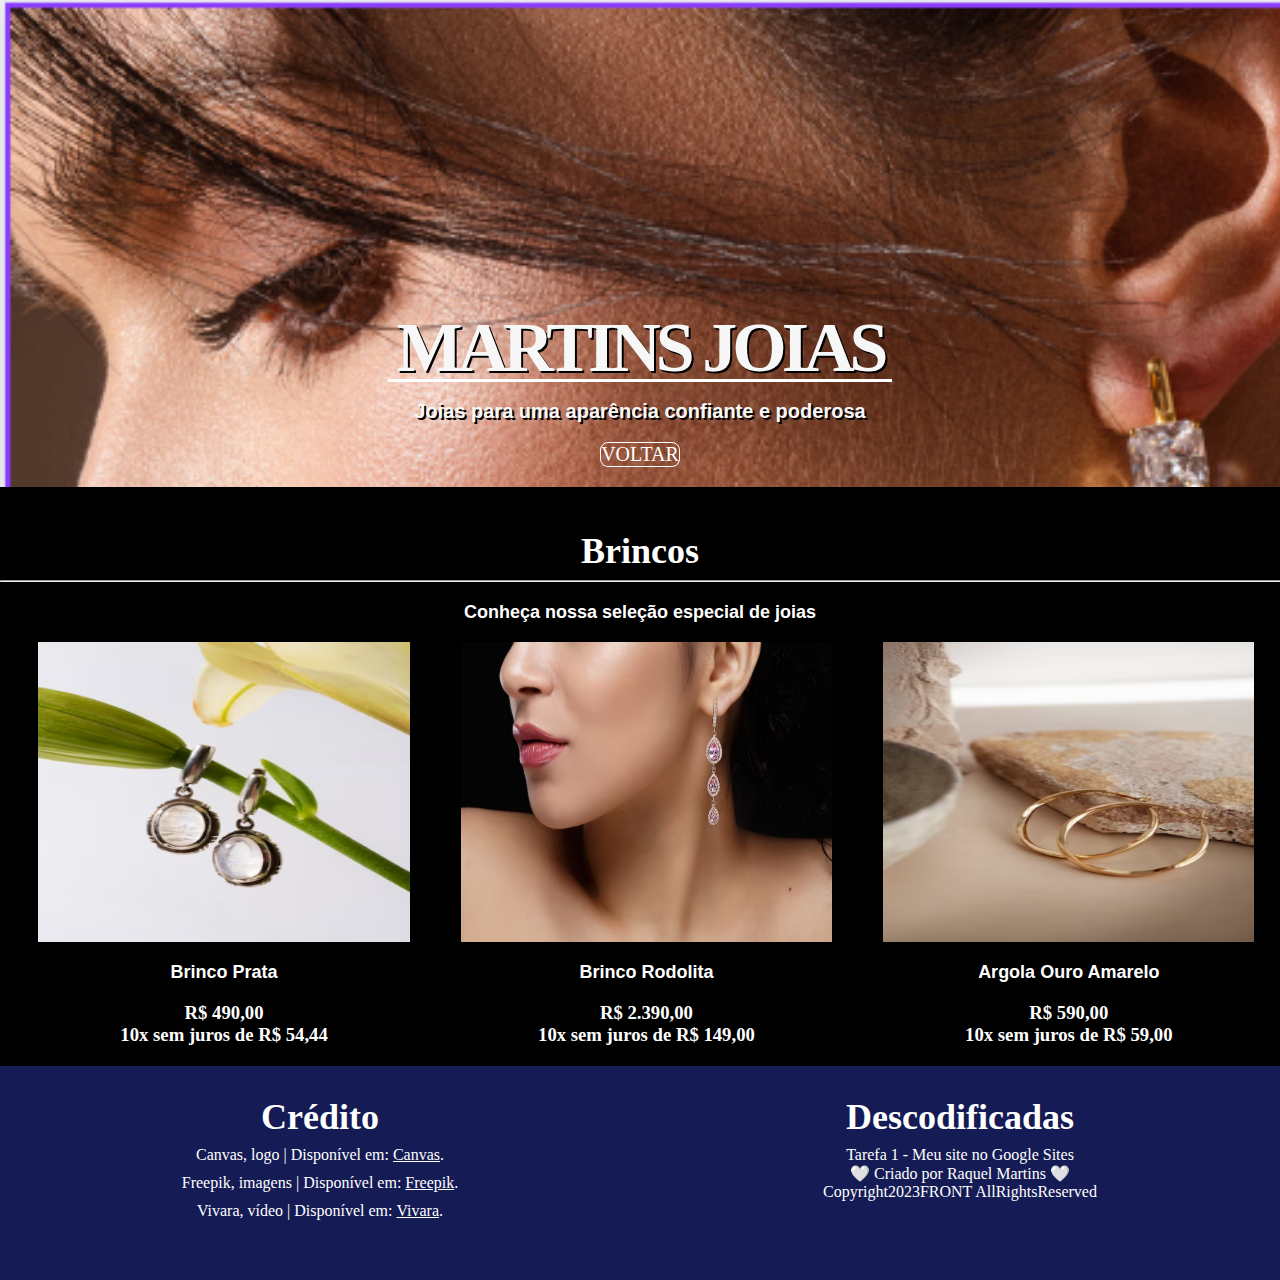
<file: brincos/index.html>
<!DOCTYPE html>
<html lang="pt-br">
<head>
    <meta charset="UTF-8">
    <meta name="viewport" content="width=device-width, initial-scale=1.0">
    <link rel="preconnect" href="https://fonts.googleapis.com">
    <link href="https://fonts.googleapis.com/css2?family=Oxanium:wght@300;400;700&display=swap" rel="stylesheet" />
    <link rel="stylesheet" href="../src/style.css">
    <link rel="icon" href="./src/imagens/logo.png"><title>Martins | Joias</title>
</head>
<body>
    <header>
        <nav class="menu">
            <a href=".index.html">
                <iframe loading="lazy" style="position: absolute; width: 100%; height: 100%; top: 0; left: 0; border: none;  padding: 0;margin: 0;"
                src="https:&#x2F;&#x2F;www.canva.com&#x2F;design&#x2F;DAFt3sfWwNo&#x2F;view?embed" allowfullscreen="allowfullscreen" allow="fullscreen">
               </iframe>
            </a>
          </nav>
          <figure id="capa" class="centro">
          <div class="imagem_fundo">
           <h1 class="titulo">MARTINS JOIAS</h1>
           <h2 class="titulo">Joias para uma aparência confiante e poderosa</h2>
           <a class="cta" href="../index.html">VOLTAR</a>
          </div>
          </figure>
    </header>
    <!--Brincos-->
    <section id="section3" class="cor_fundo">
        <h1>Brincos</h1>
        <hr>
        <h2>Conheça nossa seleção especial de joias</h2>
        <div class="coluna tres fundo">
         <img src="../src/imagens/brinco 1.png" alt="" />
         <h2 class="centro">Argola Ouro Amarelo</h2>
         <h3 class="centro">R$ 590,00</h3>
         <h3 class="centro">10x sem juros de R$ 59,00</h3>
        </div>
        <div class="coluna tres fundo">
        <img src="../src/imagens/brinco 2.png" alt="" />
        <h2 class="centro">Brinco Rodolita</h2>
        <h3 class="centro">R$ 2.390,00</h3>
        <h3 class="centro">10x sem juros de R$ 149,00</h3>
        </div>
         <div class="coluna tres fundo">
        <img src="../src/imagens/brinco 3.png" alt="" />
        <h2 class="centro">Brinco Prata</h2>
        <h3 class="centro">R$ 490,00</h3>
        <h3 class="centro">10x sem juros de R$ 54,44</h3>
        </div>  
    </section>
    <!--RODAPÉ-->
    <footer>
        <div class="coluna dois">
            <h1 class="esquerda">Descodificadas</h1>
            <p class="centro">Tarefa 1 - Meu site no Google Sites</p>
            <p class="centro">🤍 Criado por Raquel Martins 🤍</p>
         <p class="centro">Copyright2023<span class="color color-vermelho">FRONT</span> AllRightsReserved</p>
        </div>
        <div class="coluna dois">
         <h1>Crédito</h1>
         <p class="centro">Canvas, logo | Disponível em: <a href="https://www.canva.com/" rel="noopener noreferrer">Canvas</a>.</p></li></p>
         <p class="centro">Freepik, imagens | Disponível em: <a href="https://br.freepik.com/" target="_blank" rel="noopener noreferrer">Freepik</a>.</p></li></p>
         <p class="centro">Vivara, vídeo | Disponível em: <a href="https://www.vivara.com.br/" target="_blank" rel="noopener noreferrer">Vivara</a>.</p></li></p>
        </div>
    </footer>
    
</body>
</html>
</file>
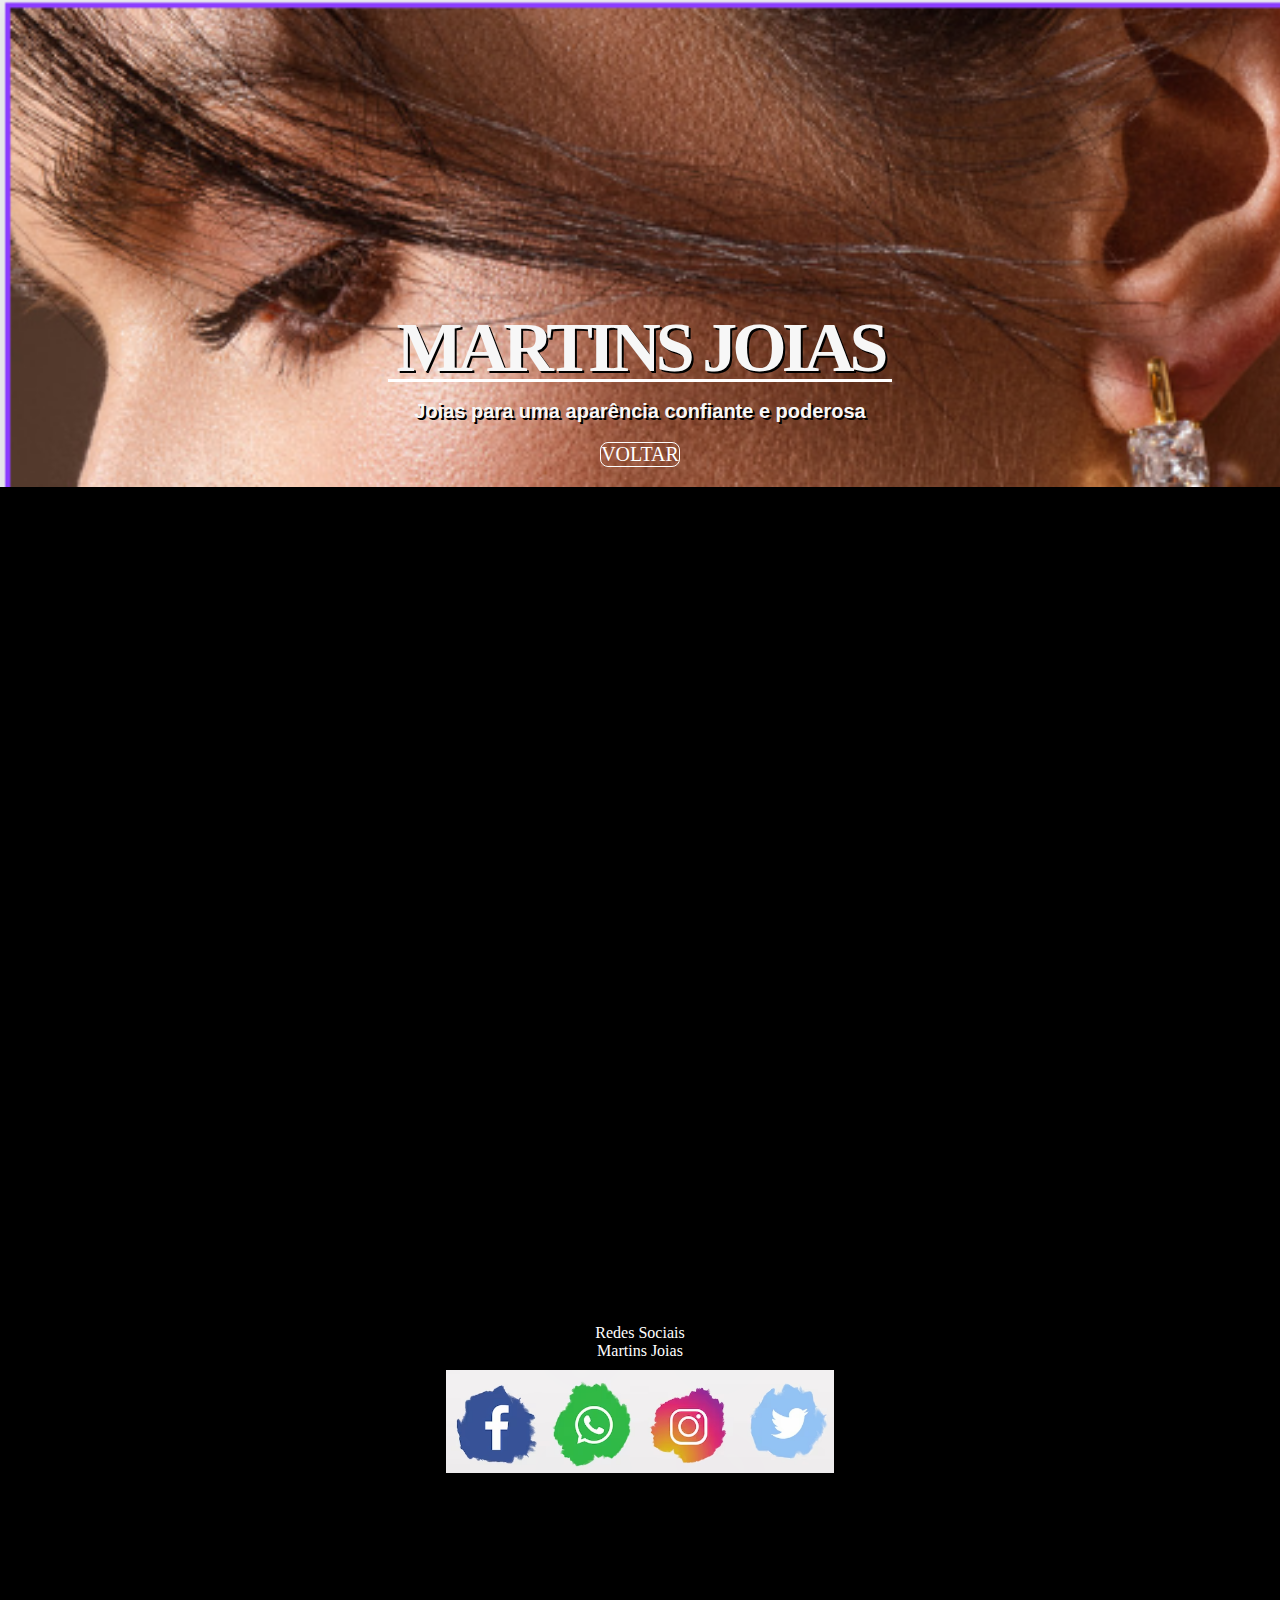
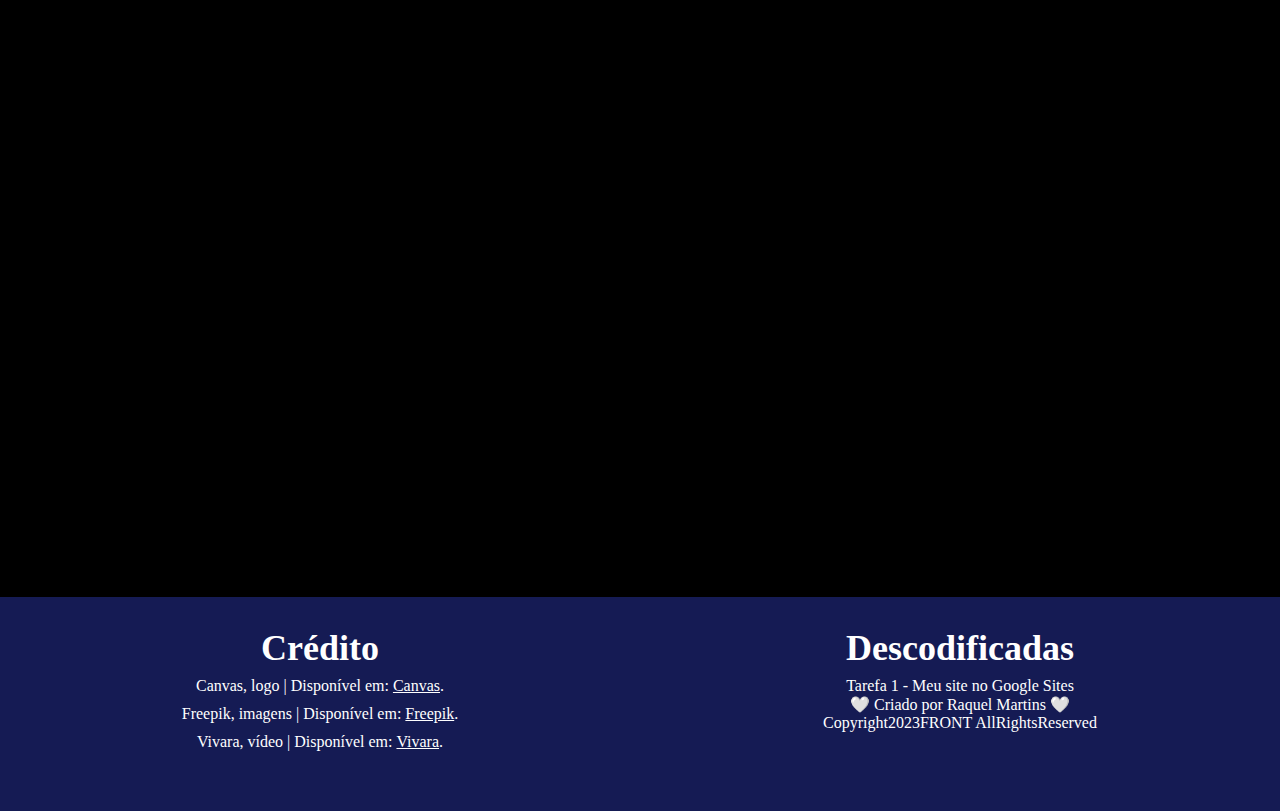
<file: novidades/index.html>
<!DOCTYPE html>
<html lang="pt-br">
<head>
    <meta charset="UTF-8">
    <meta name="viewport" content="width=device-width, initial-scale=1.0">
    <link rel="preconnect" href="https://fonts.googleapis.com">
    <link href="https://fonts.googleapis.com/css2?family=Oxanium:wght@300;400;700&display=swap" rel="stylesheet" />
    <link rel="stylesheet" href="../src/style.css">
    <link rel="icon" href="./src/imagens/logo.png"><title>Martins | Joias</title>
</head>
<body>
    <header>
        <nav class="menu">
            <a href="index.html">
                <iframe loading="lazy" style="position: absolute; width: 100%; height: 100%; top: 0; left: 0; border: none;  padding: 0;margin: 0;"
                src="https:&#x2F;&#x2F;www.canva.com&#x2F;design&#x2F;DAFt3sfWwNo&#x2F;view?embed" allowfullscreen="allowfullscreen" allow="fullscreen">
               </iframe>
            </a>
          </nav>
          <figure id="capa" class="centro">
          <div class="imagem_fundo">
           <h1 class="titulo">MARTINS JOIAS</h1>
           <h2 class="titulo">Joias para uma aparência confiante e poderosa</h2>
           <a class="cta" href="../index.html">VOLTAR</a>
          </div>
          </figure>
    </header>
    <!--Localização-->
    <div class="container">
        <div class="mapa">
         <iframe src="https://docs.google.com/forms/d/e/1FAIpQLSexwZ-PehuZtDDOv0RO5gr4cjCfkQL-51eQmekaJyDboLp6Jw/viewform?embedded=true" width="640" height="470" frameborder="0" marginheight="0" marginwidth="0">Carregando…</iframe>
        </div>
    
        <div class="formulario">
            <iframe src="https://www.google.com/maps/embed?pb=!1m18!1m12!1m3!1d3679.067174107114!2d-43.467732625640046!3d-22.762888232742256!2m3!1f0!2f0!3f0!3m2!1i1024!2i768!4f13.1!3m3!1m2!1s0x9967f809a644a3%3A0x9c3ec3d5526e1803!2sShopping%20Nova%20Igua%C3%A7u!5e0!3m2!1spt-BR!2sbr!4v1694389836521!5m2!1spt-BR!2sbr" width="600" height="450" style="border:0;" allowfullscreen="" loading="lazy" referrerpolicy="no-referrer-when-downgrade"></iframe>
      </div>
    </div>
    <section class="midia">
        <p>Redes Sociais</p>
        <p><a>Martins Joias</a><img src="../src/imagens/social midia.png" alt=""></p>
    </section>
  </section>
  <section id="video">
    <iframe width="560" height="450" src="https://www.youtube.com/embed/XcVhKZVZjVA?si=agi7UbKwwu3Lt7sI" title="YouTube video player" frameborder="0" allow="accelerometer; autoplay; clipboard-write; encrypted-media; gyroscope; picture-in-picture; web-share" allowfullscreen></iframe>
</section>
    <!--RODAPÉ-->
    <footer>
        <div class="coluna dois">
            <h1 class="esquerda">Descodificadas</h1>
            <p class="centro">Tarefa 1 - Meu site no Google Sites</p>
            <p class="centro">🤍 Criado por Raquel Martins 🤍</p>
         <p class="centro">Copyright2023<span class="color color-vermelho">FRONT</span> AllRightsReserved</p>
        </div>
        <div class="coluna dois">
         <h1>Crédito</h1>
         <p class="centro">Canvas, logo | Disponível em: <a href="https://www.canva.com/" rel="noopener noreferrer">Canvas</a>.</p></li></p>
         <p class="centro">Freepik, imagens | Disponível em: <a href="https://br.freepik.com/" target="_blank" rel="noopener noreferrer">Freepik</a>.</p></li></p>
         <p class="centro">Vivara, vídeo | Disponível em: <a href="https://www.vivara.com.br/" target="_blank" rel="noopener noreferrer">Vivara</a>.</p></li></p>
        </div>
    </footer>    
</body>
</html>
</file>
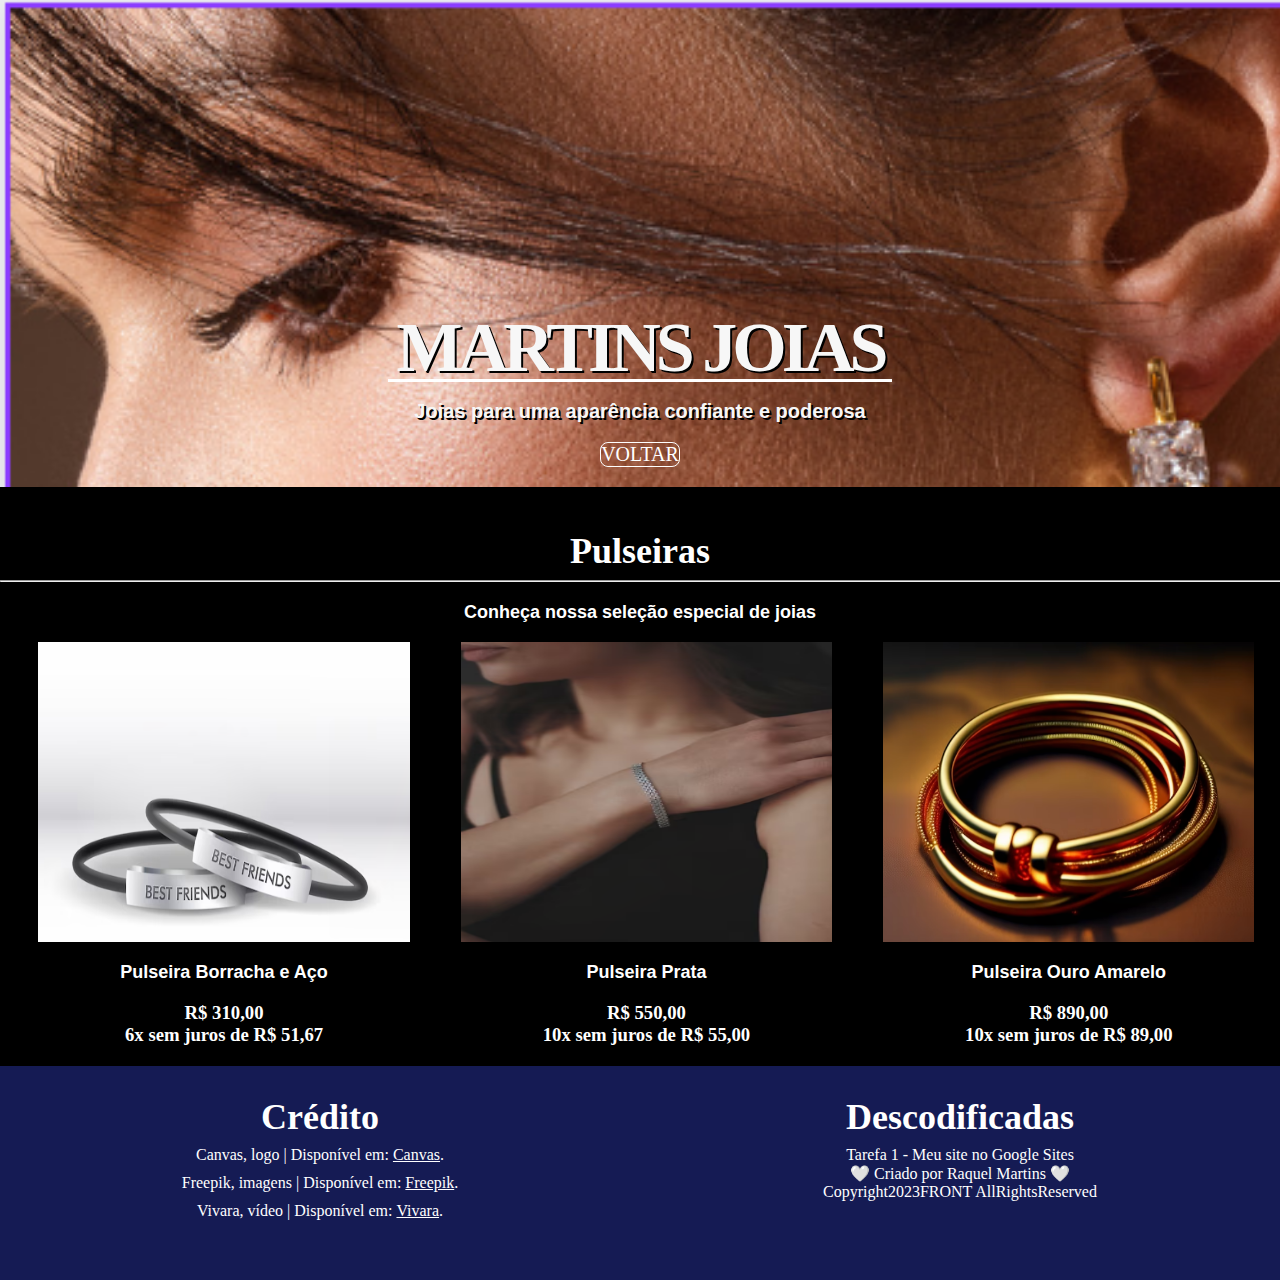
<file: pulseiras/index.html>
<!DOCTYPE html>
<html lang="pt-br">
<head>
    <meta charset="UTF-8">
    <meta name="viewport" content="width=device-width, initial-scale=1.0">
    <link rel="preconnect" href="https://fonts.googleapis.com">
    <link href="https://fonts.googleapis.com/css2?family=Oxanium:wght@300;400;700&display=swap" rel="stylesheet" />
    <link rel="stylesheet" href="../src/style.css">
    <link rel="icon" href="./src/imagens/logo.png"><title>Martins | Joias</title>
</head>
<body>
    <header>
        <nav class="menu">
            <a href="index.html">
                <iframe loading="lazy" style="position: absolute; width: 100%; height: 100%; top: 0; left: 0; border: none;  padding: 0;margin: 0;"
                src="https:&#x2F;&#x2F;www.canva.com&#x2F;design&#x2F;DAFt3sfWwNo&#x2F;view?embed" allowfullscreen="allowfullscreen" allow="fullscreen">
               </iframe>
            </a>
          </nav>
          <figure id="capa" class="centro">
          <div class="imagem_fundo">
           <h1 class="titulo">MARTINS JOIAS</h1>
           <h2 class="titulo">Joias para uma aparência confiante e poderosa</h2>
           <a class="cta" href="../index.html">VOLTAR</a>
          </div>
          </figure>
    </header>
    <!--Pulseiras-->
    <section id="section5" class="">
        <h1>Pulseiras</h1>
        <hr>
        <h2>Conheça nossa seleção especial de joias</h2>
        <div class="coluna tres fundo">
          <img src="../src/imagens/pulseira 1.png" alt="" />
          <h2 class="centro">Pulseira Ouro Amarelo</h2>
          <h3 class="centro">R$ 890,00</h3>
          <h3 class="centro">10x sem juros de R$ 89,00</h3>
         </div>
        <div class="coluna tres fundo">
         <img src="../src/imagens/pulseira 2.png" alt="" />
         <h2 class="centro">Pulseira Prata</h2>
         <h3 class="centro">R$ 550,00</h3>
          <h3 class="centro">10x sem juros de R$ 55,00</h3>
        </div>
        <div class="coluna tres fundo">
         <img src="../src/imagens/pulseira 3.png" alt="" />
         <h2 class="centro">Pulseira Borracha e Aço</h2>
         <h3 class="centro">R$ 310,00</h3>
          <h3 class="centro">6x sem juros de R$ 51,67</h3>
        </div>  
    </section>
    <!--RODAPÉ-->
    <footer>
        <div class="coluna dois">
            <h1 class="esquerda">Descodificadas</h1>
            <p class="centro">Tarefa 1 - Meu site no Google Sites</p>
            <p class="centro">🤍 Criado por Raquel Martins 🤍</p>
         <p class="centro">Copyright2023<span class="color color-vermelho">FRONT</span> AllRightsReserved</p>
        </div>
        <div class="coluna dois">
         <h1>Crédito</h1>
         <p class="centro">Canvas, logo | Disponível em: <a href="https://www.canva.com/" rel="noopener noreferrer">Canvas</a>.</p></li></p>
         <p class="centro">Freepik, imagens | Disponível em: <a href="https://br.freepik.com/" target="_blank" rel="noopener noreferrer">Freepik</a>.</p></li></p>
         <p class="centro">Vivara, vídeo | Disponível em: <a href="https://www.vivara.com.br/" target="_blank" rel="noopener noreferrer">Vivara</a>.</p></li></p>
        </div>
    </footer>
</body>
</html>
</file>
<file: src/style.css>
html,
body {
  width: 100%;
  height: 100%;
  margin: 0;
  padding: 0;
}

* {
  margin: 0;
  padding: 0;
}

/* cabeçalho fixo */
.menu {
  width: 100%;
  height: 37px;
  padding: 30px 0;
  position: fixed;
  top: 0;
  left: 0;
}

#logo {
  position: absolute;
  top: 50%;
  left: 50%;
  transform: translate(-50%, -50%);
  -ms-transform: translate(-50%, -50%);
}

/* menu retrail lateral */
body {
  background-color: #000000;
  font-family: 'Just Another Hand', cursive;
  overflow-X: hidden;
}

#check {
  display: none;
}

#icone {
  cursor: pointer;
  padding: 32px;
  position: fixed;
  z-index: 1;
  border: 1px #fff solid;
  top: 20px;
  left: 20px;
}

.barra {
  background-color: #2554C7;
  height: 92%;
  width: 250px;
  position: fixed;
  transition: all .3s linear;
  left: -250px;
}

nav {
  width: 100%;
  position: absolute;
  top: 80px;
  display: block;
}


nav a {
  text-decoration: none;
  display: block;

}

.Link {
  background-color: #151B54;
  padding: 20px;
  font-family: 'Gotham';
  font-size: 12pt;
  transition: all .3s linear;
  color: #E5E4E2;
  border-bottom: 1px solid #000000;
  opacity: 0;
}

.Link:hover {
  background-color: #2554C7;
  color: #000;
}

#check:checked~.barra {
  transform: translateX(250px);
}

#check:checked~.barra nav a .Link {
  opacity: 1;
  transition-delay: .3s;
}

#banner1 {
  padding-top: 97px;
  width: 100%;

}
.mburg {
  border-radius: 50%;
  width: 60px;
  height: 60px;
  position: fixed;
  top: 25px;
  left: 25px;
}

.hamburguer {
  position: relative;
  display: block;
  background: #fff;
  width: 30px;
  height: 3px;
  top: 29px;
  left: 15px;
  transition: .5s ease-in-out;
}

.hamburguer:before,
.hamburguer:after {
  background: #fff;
  content: '';
  display: block;
  width: 100%;
  height: 100%;
  position: absolute;
  transition: .5s ease-in-out;
}

.hamburguer:before {
  top: -10px;
}

.hamburguer:after {
  bottom: -10px;
}

input {
  display: none;
}

input:checked~label .hamburguer {
  transform: rotate(45deg);
}

input:checked~label .hamburguer:before {
  transform: rotate(90deg);
  top: 0;
}

input:checked~label .hamburguer:after {
  transform: rotate(90deg);
  bottom: 0;
}

.coluna {
    float: right;
    padding: 0 5%;
    position: relative;
    margin-right: 0;
    color: #ffffff;
  }
 
  .coluna.tres {
    width: 20%;
    padding: 0 2%;
  }

  .coluna.um{
    width: 50%;
    padding: 0 2%;
  }
  .coluna.dois {
    width: 40%;
  }
 
  .coluna img {
    height: 300px;
    width: 100%;
  }
   h1{
        text-align: center;
        font-size: 36px;
        min-height: 50px;
        color: #ffffff;
   }

   h2 {
    font-family: 'Roboto Slab', sans-serif;
    text-align: center;
    font-size: 18px;
    color: #ffffff;
    height: 40px;
    align-items: center;
    min-height: 0px;
    margin-top: 20px;
  }

  .centro {
    text-align: center;
  }

  .coluna.tres {
    width: 29%;
    padding: 0 2%;
  }
  header {
    height: 300px;
    width: 100%;
    z-index: 10;
    background: linear-gradient(to top, #000000 0%, #ffff 100%);
  }
  figure {
    margin: 0;

  }
  
  figure .imagem_fundo {
    background: url(../src/imagens/fundo.png)no-repeat; 
    background-size: cover;
    background-attachment: fixed;
    padding: 10px;
  }

  figure .titulo {
    color: #f7f7f7;
    line-height: 0.9;
    text-shadow: 2px 2px #000;
  }
  
  figure h1.titulo {
    font-size: 70px;
    letter-spacing: -5px;
    margin: 10% 15% 0 15%;
    padding-top: 180px;
}
  figure h2.titulo {
    padding-top: 20px;
    font-size: 20px;
    margin: 0 30% 0 30%;
    border-top: 3px solid #ffff;
    padding-bottom: 0;
  }

  section {
    width: 100%;
    margin: 0 auto;
    overflow: hidden;
    padding: 30px 0 20px 0;
    margin-top: 200px;
  }
  section hr {
    width: 30px;
  }
  .coluna.quatro {
    width: 20%;
    padding: 0 3% 0 2%;
  }

  .cta {
    border: 1px solid white;
    border-radius: 8px;
    color: white;
    padding: 10 20 10 20;
    text-decoration: initial;
    font-size: 20px;
  }
  .cta:hover {
    background-color:  #151B54;
    border: 0px;
  }


footer {
  background-color:  #151B54;
  width: 100%;
  margin: 0 auto;
  overflow: hidden;
  padding: 30px 0 50px 0;
  color: #98AFC7;
}
footer .container {
  padding: 30px 0 50px 0;
}

footer .coluna.dois a{
  color:#ffffff;
}

.container {
  display: flex;
  margin-top: 300px;
}

.mapa {
  flex: 1;
  height: 400px;
}

.formulario {
  flex: 1;
  padding: 20px;
}

iframe {
  width: 100%;
  border: none;
}

section hr {
  width: 100%;
}

p {
  text-align: center;
  color: #ffffff;
}

a {
  display: inline-block; 
  margin-bottom: 10px; 
}

img {
  display: block; 
  margin: 0 auto; 
}

/* --------  Responsividade  --------*/

@media all and (max-width: 768px) {

header {
  width: 100%;
  height: 360px;
  margin-top: 60px;
  background: linear-gradient(to top, #000000 0%, #ffff 100%);
}
  .coluna, .coluna.quatro, .coluna.tres, .coluna.dois {
    display: block;
    width: 90%;
    padding:  0;
    margin: 10px auto;
    float: none;
  }

  figure .imagem_fundo {
    width: 100%;
    height: 100%;
  }

  img{
  width: 100%;
  height: 150%;
  }

  figure h1.titulo {
    margin-top: 35%;
    font-size: 50px;
    padding-top: 0;
  }
  figure h2.titulo {
    margin: 0 10% 0 10%;
  }

  .container {
    display: block;
    margin-top: 300px;
  }
  .mapa {
    margin-bottom: 250px;
  }

  figure .imagem_fundo {
    background: url(../src/imagens/fundo.png)no-repeat; 
    background-size: cover;
    background-attachment: fixed;
    padding: 10px;
    height: 100vh;
  }

  .barra {
    background-color: #2554C7;
    height: 95%;
    width: 140px;
    position: fixed;
    transition: all .3s linear;
    left: -250px;
  }
  
  nav {
    width: 90%;
    position: absolute;
    top: 0;
    display: block;
  }

  img {
    display: block; 
    margin: 0 auto; 
    width: 50%;
  }
  .cta {
    margin-top: 10px;
   }
  }


@media all and (max-width: 379px) {

  header {
    
    height: 480px;
    
  }
  .cta {
    margin-top: 0px;
   }
  }


@media all and (max-width: 320px) {

.cta {
  margin-top: 20px;
 }
}
</file>
